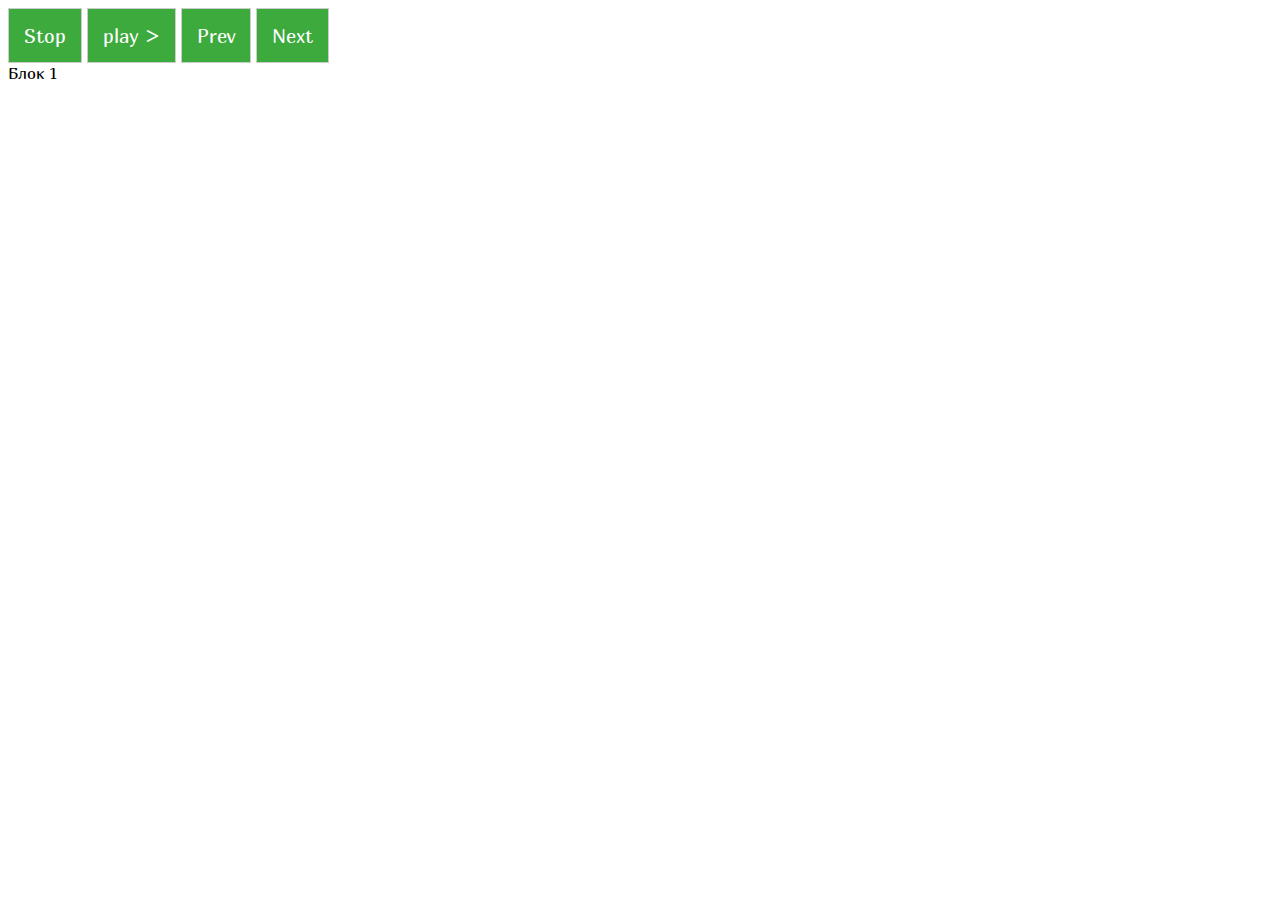
<file: simpleGallerey/index.html>
<!DOCTYPE HTML>
<html>
    <head>
    <link href="https://fonts.googleapis.com/css?family=Marmelad" rel="stylesheet">
    <title>Простая галерея</title>
<link rel="stylesheet" href="style.css">
    </head>
    <body>
<div>
<input type="button" id="stop" class="btn" value="Stop">
<input class="btn" id="play" type="button" value="play >">
<input  type="button" class="btn" id="scrollLeft" value="Prev">
<input class="btn" type="button" id="scrollRight" value="Next">
</div>
<div class="di" id="f">
  <div>Блок 1</div>
</div>
<div class="di" id="s">
  <div>Блок 2</div>
</div>
<div class="di" id="t">
  <div>Блок 3</div>
</div>
<div class="di" id="fo">
  <div>Блок 4</div>
</div>
<div id="timer"></div>

<script src="app.js"></script>
  </body>
</html>
</file>
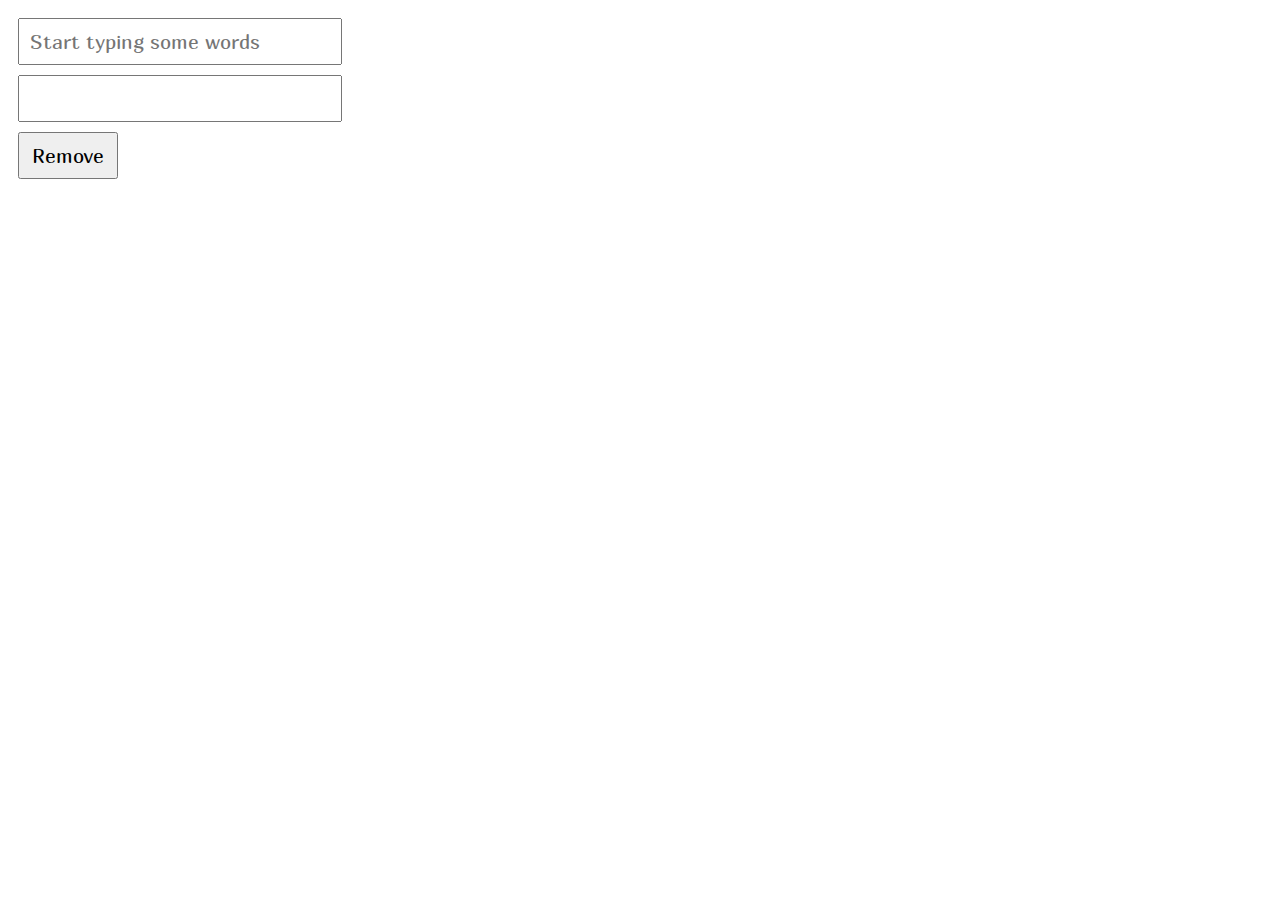
<file: charRemover/char remover.html>
<!DOCTYPE html>
<html lang="ru">
  <head>
    <meta charset="utf-8">
    <meta name="viewport" content="width=device-width, initial-scale=1, shrink-to-fit=no">
    <link href="https://fonts.googleapis.com/css?family=Marmelad" rel="stylesheet">
    <link rel="stylesheet" href="style.css">
    <title>Char remover</title>
  </head>
  <body>
<form class="form">
  <input class="input"  type="text" id="inputString" placeholder="Start typing some words">
  <br/>
  <input class="input" type="text" id="outputString"> <br/>
  <input class="btn" type="button" value="Remove" id="remChar"/>
</form>
<script src="app.js"></script>
</body>
</html>
</file>
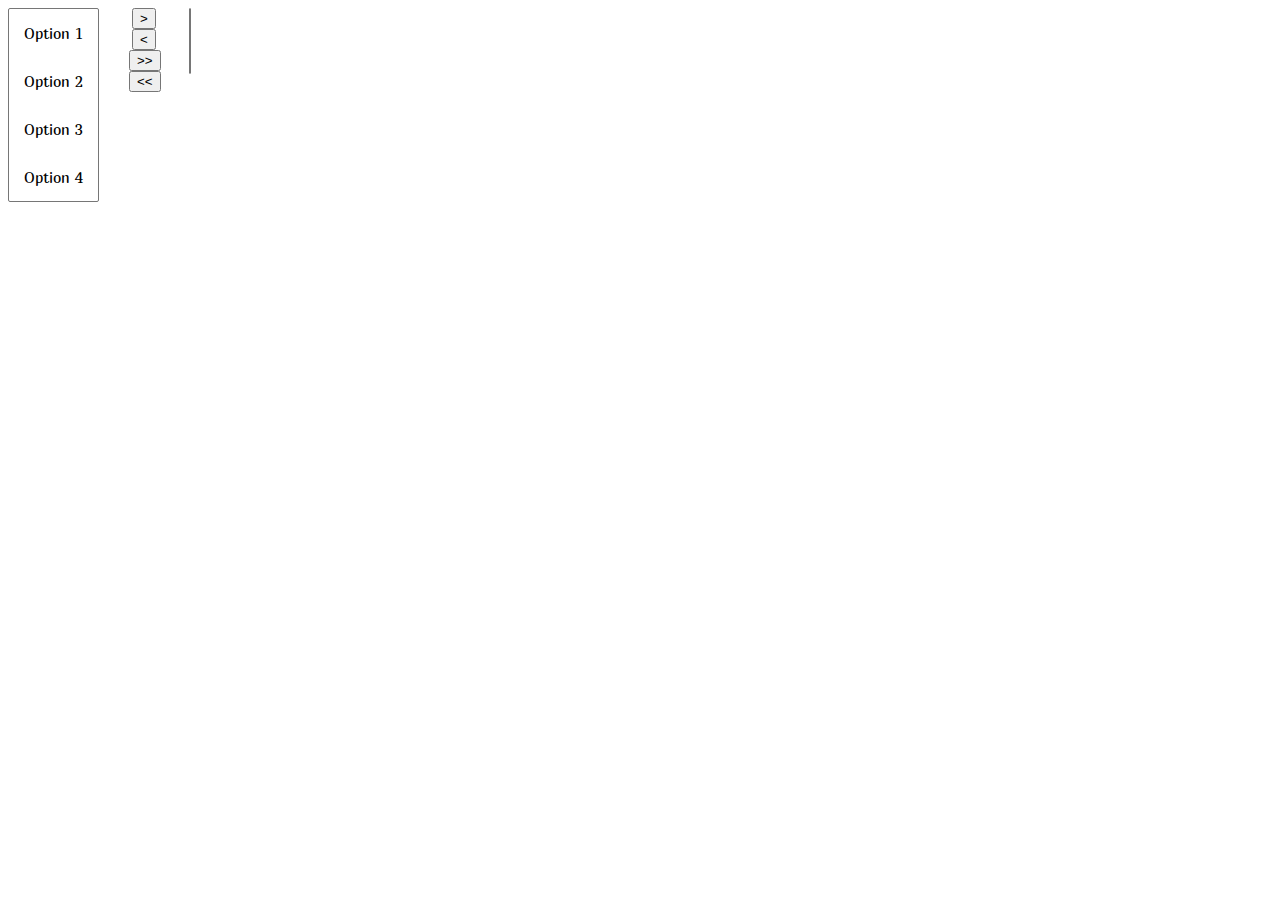
<file: rem/rem.html>
<!DOCTYPE html>
<html>
<head>
<title>Приложение</title>
<link rel="stylesheet" href="style.css">
<link href="https://fonts.googleapis.com/css?family=Marmelad" rel="stylesheet">
</head>
<body>

<div id="leftBlock" class="block">
<select id="leftSelect" size="4">
  <option class="select" value="option 1" id="one">Option 1</option>
  <option class="select" value="option 2" id="two">Option 2</option>
  <option class="select" value="option 3" id="three">Option 3</option>
  <option class="select" value="option 4" id="four">Option 4</option>
</select>
</div>
<div class="btn">
<input  id="left" type="button" value=">">
<input id="right" type="button" value="<">
<input id="allRight" type="button" value=">>">
<input id="allLeft" type="button" value="<<">
</div>
<div class="block" id="rightBlock">
  <select id="rightSelect" size="4">
</select>
</div>

<script src="app.js"></script>
</body>
</html>
</file>
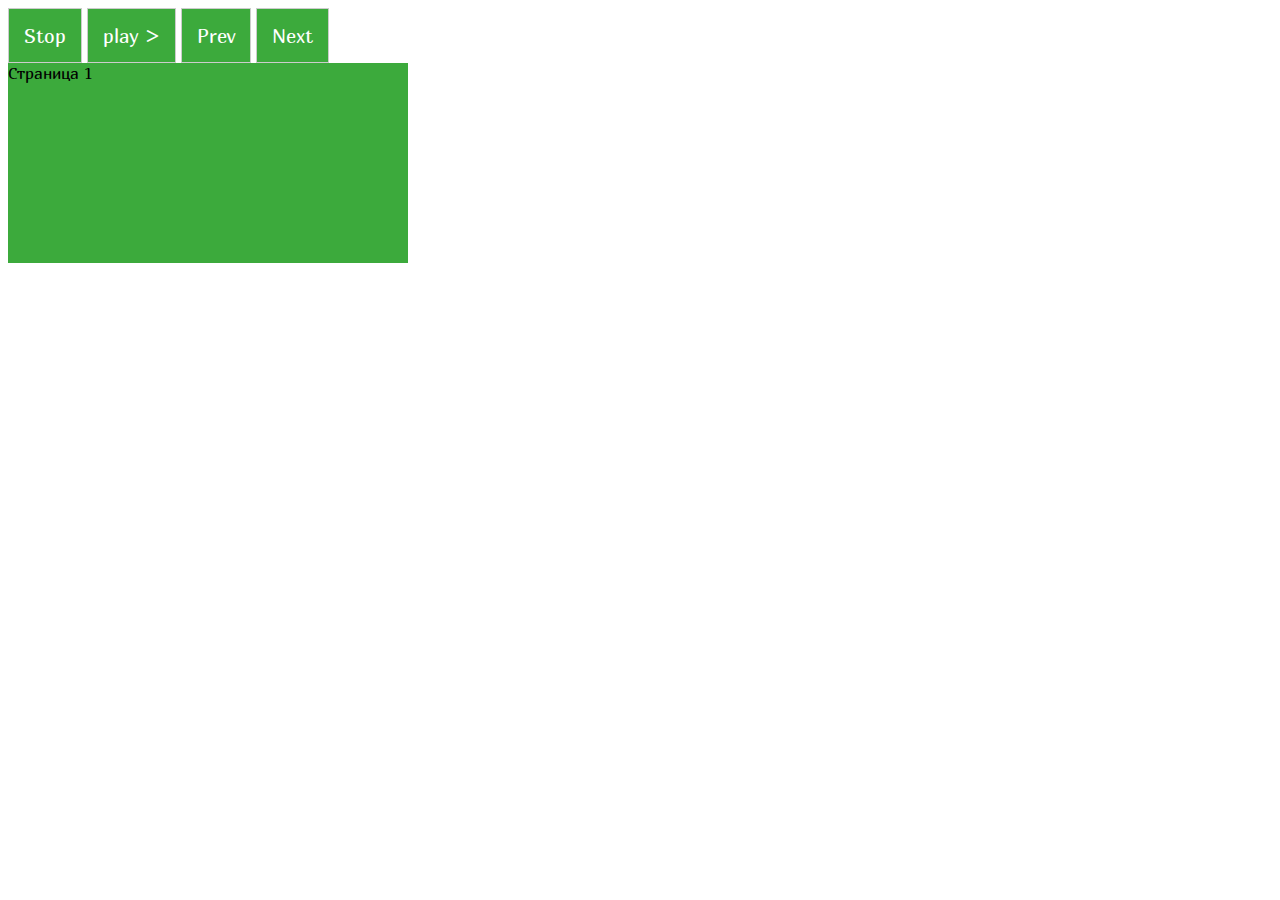
<file: smpGal/smpGal.html>
<!DOCTYPE HTML>
<html>
    <head>
    <link href="https://fonts.googleapis.com/css?family=Marmelad" rel="stylesheet">
    <title>Простая галерея</title>
<link rel="stylesheet" href="style.css">
    </head>
    <body>
<div>
<input type="button" id="stop" class="btn" value="Stop">
<input class="btn" id="play" type="button" value="play >">
<input  type="button" class="btn" id="scrollLeft" value="Prev">
<input class="btn" type="button" id="scrollRight" value="Next">
</div>
<div class="di" id="f">
  <div class="first">Страница 1</div>
</div>
<div class="di" id="s">
  <div class="second">Страница 2</div>
</div>
<div class="di" id="t">
  <div class="third">Страница 3</div>
</div>
<div class="di" id="fo">
  <div class="fourth">Страница 4</div>
</div>
<div id="timer"></div>

<script src="App.js"></script>
  </body>
</html>
</file>
<file: simpleGallerey/style.css>
body {
  font-family: 'Marmelad', sans-serif;
}
.btn {
  padding: 15px;
  color: #ffffff;
  background-color: #3caa3c;
  border: 1px solid #cccccc;
  font-family: 'Marmelad', sans-serif;
  font-size: 1.2em;
}

#f {
   display: block;
}
#s {
   display: none;
}
#t {
   display: none;
}
#fo {
   display: none;
}
</file>
<file: charRemover/style.css>
.form {
  padding: 5px;
}
.input {
  width: 300px;
  font-family: 'Marmelad', sans-serif;
  font-size: 20px;
  padding: 10px;
  margin: 5px;
}
.btn {
  width: 100px;
  font-family: 'Marmelad', sans-serif;
  font-size: 20px;
  padding: 10px;
  margin: 5px;
</file>
<file: rem/style.css>
.block {
  float: left;
  margin-right: 30px;
}

.btn {
  float: left;
  margin-right: 30px;
  width: 30px;
  text-align: center;
}

.select {
  padding: 15px;
  font-family: 'Marmelad', sans-serif;
  font-size: 15px;
}
</file>
<file: smpGal/style.css>
body {
  font-family: 'Marmelad', sans-serif;
}
.btn {
  padding: 15px;
  color: #ffffff;
  background-color: #3caa3c;
  border: 1px solid #cccccc;
  font-family: 'Marmelad', sans-serif;
  font-size: 1.2em;
}

#f {
   display: block;
}
#s {
   display: none;
}
#t {
   display: none;
}
#fo {
   display: none;
}
.first{
  width: 400px;
  height: 200px;
  background: #3caa3c;
}

.second{
  width: 400px;
  height: 200px;
  background:  #2529b6;
}
.third{
  width: 400px;
  height: 200px;
  background:  #912121;
}
.fourth{
  width: 400px;
  height: 200px;
  background:  #df1a86;
}
</file>
